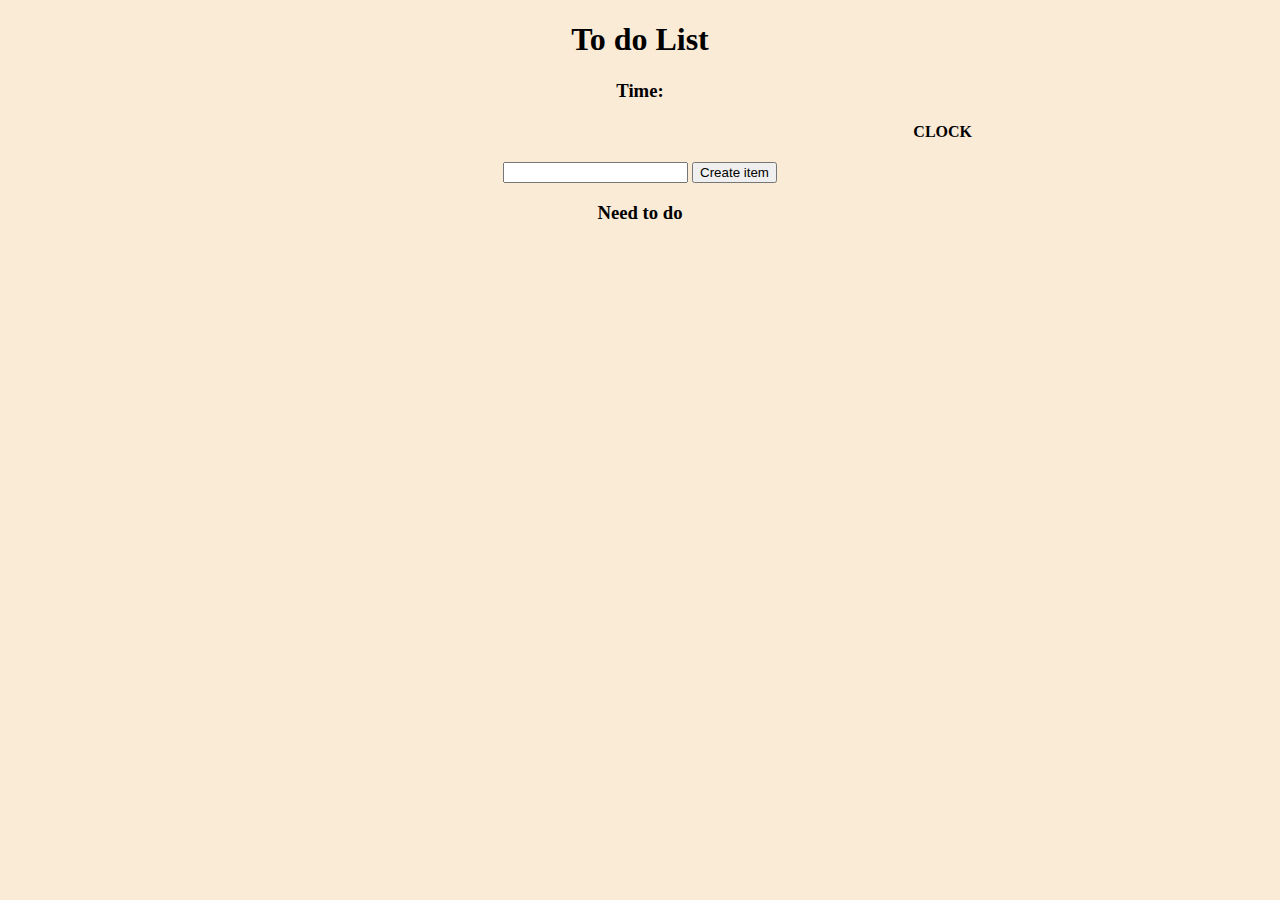
<file: index.html>
<!DOCTYPE html>
<html lang="en">
<head>
    <meta charset="UTF-8">
    <meta http-equiv="X-UA-Compatible" content="IE=edge">
    <meta name="viewport" content="width=device-width, initial-scale=1.0">
    <title>Document</title>
    <link rel="stylesheet" href="style.css">    
</head>
<body>
    <div id ="header">
        <h1>To do List </h1> 
        <h3>Time:</h3>
        <h4 id="clock">CLOCK</h4>
    </div>
    <form id="ourForm"> 
      <input id = "ourInput" type= "text" autocomplete = "off">
      <button>Create item</button>
    </form>

    <h3>Need to do</h3>
    
    <ul id ="ourList">
   

    </ul>
    <script type="text/javascript" src="script.js"></script>
</body>
</html>
</file>
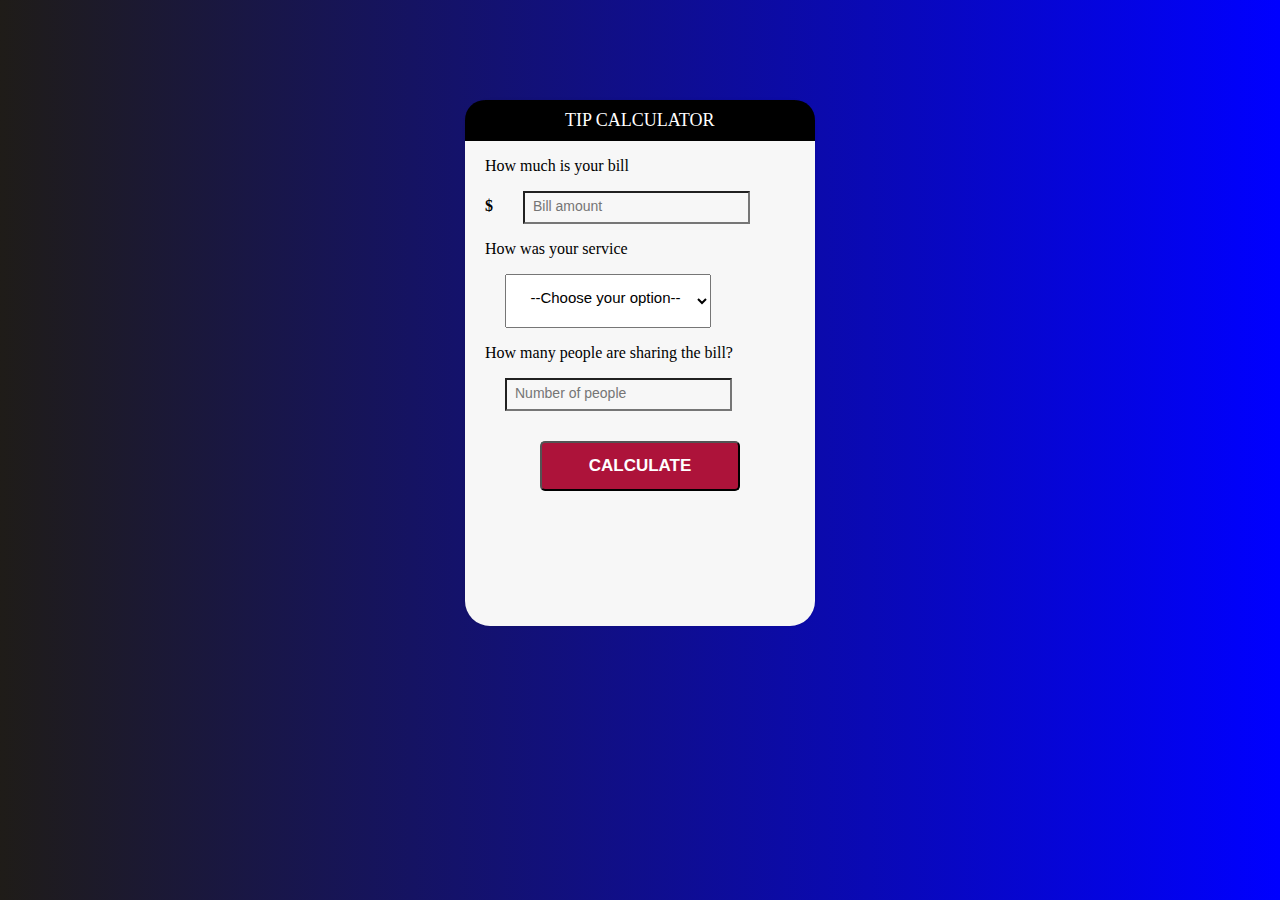
<file: calculator.html>
<!DOCTYPE html>
<html lang="en">
<head>
    <meta charset="UTF-8">
    <meta http-equiv="X-UA-Compatible" content="IE=edge">
    <meta name="viewport" content="width=device-width, initial-scale=1.0">
    <title>Tip Calculator</title>
    <link rel="stylesheet" href="calculate.css">
    
</head>
<body>
     <div id = "container">
         <h1>Tip Calculator</h1>
         <div id="calculator">
             <form>
                 <p>How much is your bill</p>
                 <b class = "dollarSign">$</b><input id = "billamount" type="text" placeholder="Bill amount">
                 <p>How was your service</p>
                 <select id="serviceqty">
                     <option value="0" disabled selected>--Choose your option--</option>
                     <option value="0.35">35&#37; &#45; Excellent</option>
                     <option value="0.3">30&#37; &#45; Good</option>
                     <option value="0.2">20&#37; &#45; Moderate</option>
                     <option value="0.1">10&#37; &#45; Bad</option>
                      <option value="0.05">5&#37; &#45; Terrible</option> 
                    </select>
             </form>
             <p>How many people are sharing the bill?</p>
             <input id = "people" type="text" placeholder="Number of people"><br>
             <button type = "button" id = "calculateButton" >CALCULATE</button>


         </div>
        <div id = "totalTip">
            <sup>$</sup><span id = "tip">0.00</span>
            <small id = "each">each</small>
        </div>


     </div>
     <script type="text/javascript" src="tipcalculate.js"></script>
</body>
</html>
</file>
<file: style.css>
body{
    background-color: antiquewhite;
    text-align: center;
}
h4{
    text-align: right;
    padding-right: 300px;
}
</file>
<file: calculate.css>
body {
    font-family: 'Times New Roman', Times, serif;
    background: blue;
    /* fallback for old browsers */
    background: -webkit-linear-gradient(to left, blue, grey);
    /* Chrome 10-25, Safari 5.1-6 */
    background: linear-gradient(to left, blue, #1F1C18);
    /* W3C, IE 10+/ Edge, Firefox 16+, Chrome 26+, Opera 12+, Safari 7+ */
  }

  #container{
      height: 526px;
      width: 350px;
      margin: 100px auto;
      background: #f7f7f7;
      box-shadow: 0 0 3px rgba(0, 0, 0, 0.1);
      border-radius: 25px;
      -webkit-border-radius: 25px;
      -moz-border-radius: 25px;

  }
  h1 {
    background: black;
    color: white;
    margin: 0;
    padding: 10px 100px;
    text-transform: uppercase;
    font-size: 18px;
    font-weight: normal;
    border-top-left-radius: 20px;
    border-top-right-radius: 20px;
  }
  
  p {
    padding-left: 20px;
  }
  
  form input[type="text"] {
    width: 90px;
  }
  
  input {
    padding-left: 20px;
    position: relative;
  }
  
  #billamount {
    font-size: 14px;
    color: rgb(20, 19, 19);
    background-color: #f7f7f7;
    width: 60%;
    padding: 5px 5px 8px 8px;
    margin-left: 30px
  }
  
  #billamount:focus {
    background: #fff;
    border: 3px solid #2980b9;
    outline: none;
  }
  
  #people {
    width: 60%;
    padding: 5px 5px 8px 8px;
    margin-left: 40px;
    color: rgb(14, 13, 13);
    background-color: #f7f7f7;
    font-size: 14px;
  }
  
  .dollarSign {
    display: inline;
    margin-left: 20px;
  }
  
  #serviceqty {
    padding: 13px 13px 20px 20px;
    margin-left: 40px;
    font-size: 15px;
    text-align: center;
  }
  
  button {
    text-transform: uppercase;
    font-weight: bold;
    display: block;
    margin: 30px auto;
    background: #AD133A;
    border-radius: 5px;
    width: 200px;
    height: 50px;
    font-size: 17px;
    color: white;
    position: relative;
  }
  
  button:hover {
    background: #4c2827;
    border-bottom-color: #111;
  }
  
  button:active {
    position: relative;
    top: 1px;
  }
  
  #totalTip {
    font-size: 30px;
    margin-top: 5px;
    text-align: center;
  }
  
  #totalTip:before {
    content: "Tip amount";
    font-size: 20px;
    font-weight: bold;
    display: block;
    text-transform: uppercase;
  }
  
  #totalTip sup {
    font-size: 20px;
    top: -18px;
  }
  
  #totalTip small {
    font-size: 20px;
    font-weight: bold;
    display: block;
  }
</file>
